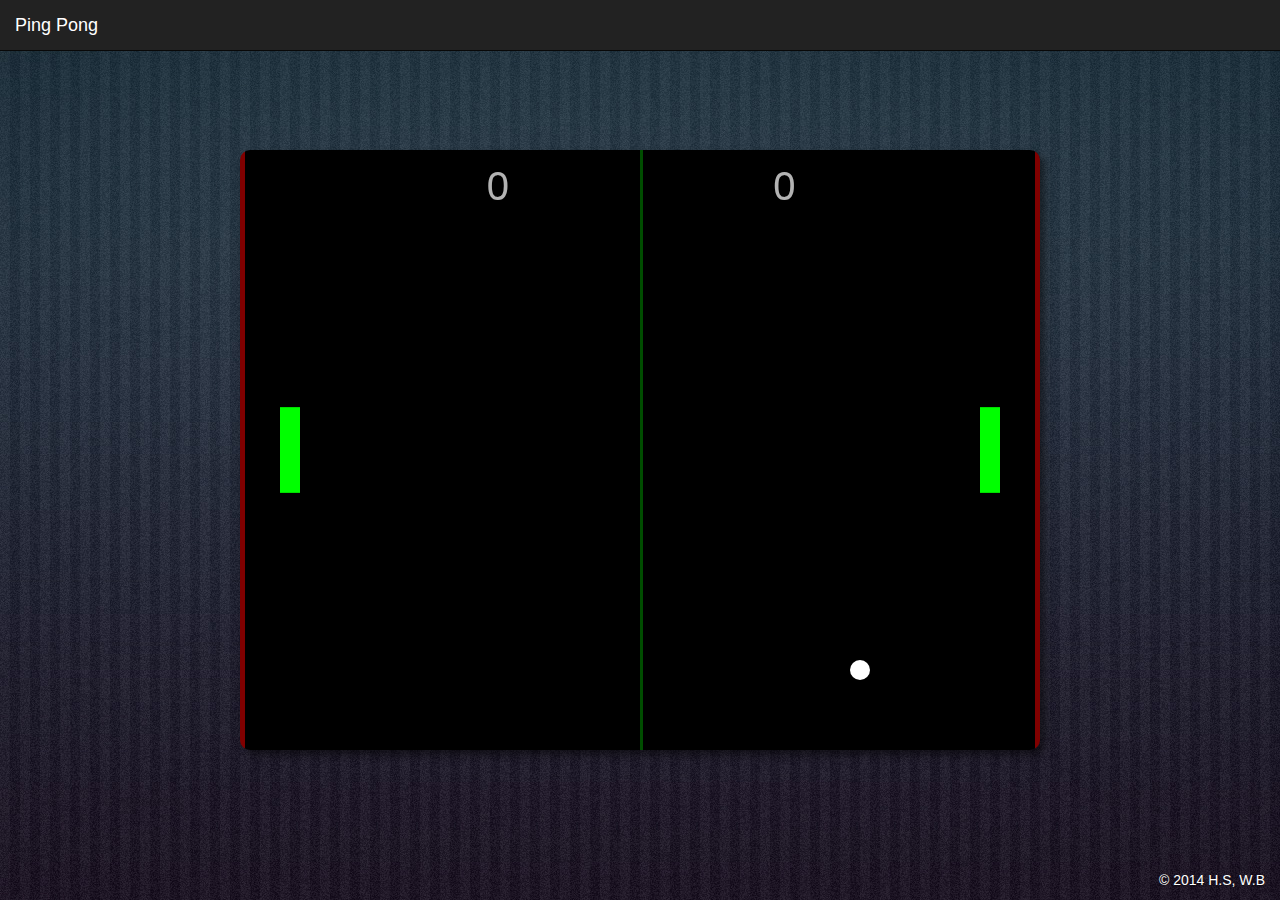
<file: template/pingpong.html>
<html>
    <head>
		<link href="../static/css/bootstrap.css" rel="stylesheet">
        <link rel="stylesheet" href="../static/css/font-awesome/css/font-awesome.css">
        <link href="../static/css/mypage.css" rel="stylesheet">
		<style>
			body {
				background: url(../static/img/background-imager/Elegant_Background-8.jpg) no-repeat center center fixed;
			}
		</style>
	</head>
    
    <body>
	 	<header>
		<div class="navbar navbar-default navbar-fixed-top navbar-inverse">
			<div class="navbar-header">
				<button type="button" class="navbar-toggle" data-toggle="collapse" data-target="#bs-example-navbar-collapse-1">
					<span class="sr-only">Toggle navigation</span>
					<span class="icon-bar"></span>
					<span class="icon-bar"></span>
					<span class="icon-bar"></span>
				</button>
                
				<div class="navbar-brand active">Ping Pong</div>
  		    </div>
		</div><!-- /.navbar -->
        </header>
		
		
		<canvas id="canvas-pong" class="canvas-pong"></canvas>
		
		<script src="../static/js/pong-core.js"></script>
		
		<!-- footer -->
        <footer class="bs-footer">
            <div class="container">
                <p>© 2014 H.S, W.B</p>
            </div>
        </footer>
    </body>
</html>
</file>
<file: static/css/mypage.css>
body {
}

.carousel-inner .item {
    position: fixed;
    width: 100%;
    height: 100%;
    -webkit-background-size: cover;
    -moz-background-size: cover;
    -o-background-size: cover;
    background-size: cover;
    overflow: auto;

}

.one {
    background: url(../img/background-imager/Elegant_Background-4.jpg) no-repeat center center fixed;
}

.two {
    background: url(../img/background-imager/Elegant_Background-1.jpg) no-repeat center center fixed;
}

.three {
    background: url(../img/background-imager/Elegant_Background-5.jpg) no-repeat center center fixed;
}

.four {
    background: url(../img/background-imager/Elegant_Background-6.jpg) no-repeat center center fixed;
}


.carousel-caption {
    background-color: transparent;
    position: absolute;
    left: 40px;
    top: 60px;
    max-width: 50%;
    max-height: 100px;
    padding: 0px;
    text-align: left;
}
.carousel-caption h2 a {
    font-size: 18px;
}


.carousel-inner .row_main {
	position: relative;
	top: 100px;
	padding: 20px;
}
.row {
	padding-top: 20px;
}
.thumbnail {
	background-color: rgba(255,255,255,0);
	border: 0px;
}
.thumbnail img {
	width: 125px;
	height: 125px;
	box-shadow: 5px 5px 5px rgba(0,0,0,0.5);
	border-radius: 5px;
}
.caption {
	text-align: center;
	color: white;
}
.caption p {
	color: #dddddd;
}

.col-sm-3 {
	width: 230px;
}

/* Canvas pong */
.canvas-pong {
	position: fixed;
	top: 50%;
	left: 50%;
	margin-top: -300px;
	margin-left: -400px;
}
canvas {
	box-shadow: 5px 5px 8px rgba(0,0,0,0.5);
	border-radius: 10px;
}


.bs-footer {
    position: absolute;
    right: 0px;
    bottom: 0px;
    text-align: right;
    text-shadow: 0 1px 2px rgba(0, 0, 0, 0.6);
    color: white;
}
</file>
